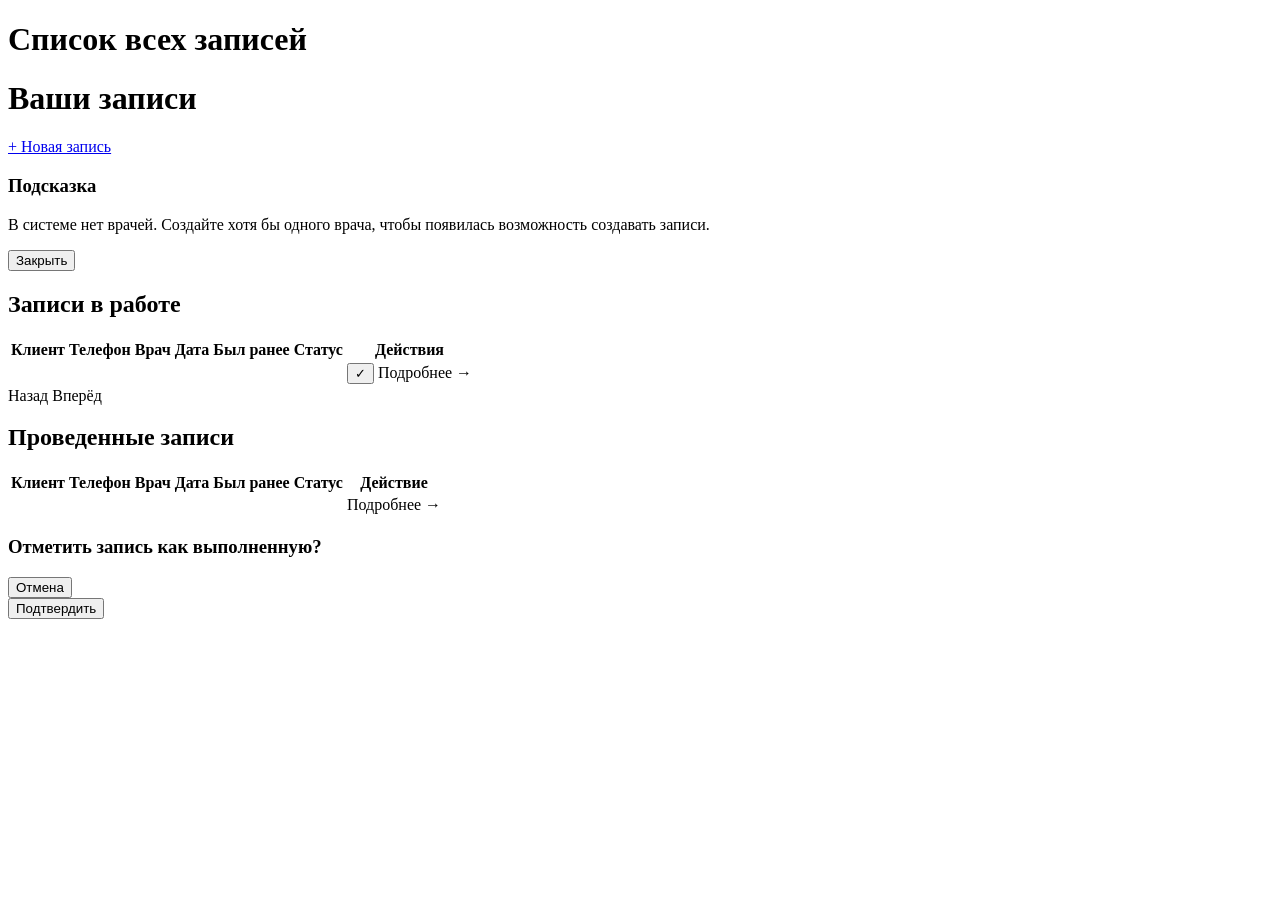
<file: src/main/resources/templates/appointments/index.html>
<!DOCTYPE html>
<html xmlns:th="http://www.thymeleaf.org"
      xmlns:sec="http://www.w3.org/1999/xhtml"
      lang="ru">

<head>
    <title th:fragment="title">Записи</title>
</head>

<body class="appointmentsPage">

<th:block th:replace="~{layout :: layout (~{::title}, ~{::header}, ~{::content})}">

    <th:block th:fragment="header">
        <div class="pageSectionHeader">
            <h1 sec:authorize="hasRole('ADMIN')">Список всех записей</h1>
            <h1 sec:authorize="hasRole('DOCTOR')">Ваши записи</h1>

            <a class="button buttonAdd"
               href="/appointments/new"
               sec:authorize="hasRole('ADMIN')">
                + Новая запись
            </a>
        </div>
        <th:block sec:authorize="hasRole('ADMIN')">

            <div id="doctorsHint"
                 class="modal"
                 th:classappend="${doctorsEmpty} ? 'active'">

                <div class="modal-content">

                    <h3>Подсказка</h3>

                    <p>
                        В системе нет врачей.
                        Создайте хотя бы одного врача,
                        чтобы появилась возможность создавать записи.
                    </p>

                    <div class="modal-actions">

                        <button class="btn btn-cancel"
                                onclick="document.getElementById('doctorsHint').classList.remove('active')">

                            Закрыть

                        </button>

                    </div>

                </div>

            </div>

        </th:block>
    </th:block>

    <th:block th:fragment="content">

        <div class="container">

            <div class="tableCaption">
                <h2>Записи в работе</h2>
            </div>

            <table class="table">

                <thead>
                <tr>
                    <th>Клиент</th>
                    <th>Телефон</th>
                    <th>Врач</th>
                    <th>Дата</th>
                    <th>Был ранее</th>
                    <th>Статус</th>
                    <th>Действия</th>
                </tr>
                </thead>

                <tbody>

                <tr th:each="a : ${scheduledAppointments.content}"
                    th:classappend="${a.lateMark} ? 'late'">

                    <td th:text="${a.clientFullName}"></td>
                    <td th:text="${a.clientPhone}"></td>
                    <td th:text="${a.doctorFullName}"></td>
                    <td th:text="${#temporals.format(a.time, 'dd.MM.yyyy HH:mm')}"></td>

                    <td>
                        <span th:class="${a.beenBefore} ? 'badge old' : 'badge new'"
                              th:text="${a.beenBefore} ? 'Да' : 'Нет'">
                        </span>
                    </td>

                    <td th:text="#{${'appointments.status.' + a.status}}"></td>

                    <td class="actionsCell">

                        <button class="buttonDone"
                                type="button"
                                th:disabled="${a.status == 'DONE'}"
                                th:data-appointment-id="${a.id}"
                                th:data-client-name="${a.clientFullName}"
                                th:data-doctor-name="${a.doctorFullName}"
                                th:data-appointment-time="${#temporals.format(a.time, 'dd.MM.yyyy HH:mm')}"
                                onclick="openDoneModal(this)"
                                sec:authorize="hasRole('ADMIN')">
                            ✓
                        </button>

                        <a class="button buttonSecondary"
                           th:href="@{/appointments/{id}(id=${a.id})}">
                            Подробнее →
                        </a>

                    </td>

                </tr>

                </tbody>

            </table>

            <!-- PAGINATION -->
            <div class="pagination" th:if="${scheduledAppointments.totalPages > 1}">
                <a th:if="${scheduledAppointments.hasPrevious()}"
                   th:href="@{/appointments(scheduledPage=${scheduledAppointments.number - 1},
                                            scheduledSize=${scheduledAppointments.size},
                                            donePage=${doneAppointments.number},
                                            doneSize=${doneAppointments.size})}"
                   class="page-link">Назад</a>

                <span th:each="i : ${#numbers.sequence(0, scheduledAppointments.totalPages - 1)}">

                    <a th:if="${i != scheduledAppointments.number}"
                       th:href="@{/appointments(scheduledPage=${i},
                                                scheduledSize=${scheduledAppointments.size},
                                                donePage=${doneAppointments.number},
                                                doneSize=${doneAppointments.size})}"
                       th:text="${i + 1}"
                       class="page-link"></a>

                    <span th:if="${i == scheduledAppointments.number}"
                          th:text="${i + 1}"
                          class="page-link current"></span>

                </span>

                <a th:if="${scheduledAppointments.hasNext()}"
                   th:href="@{/appointments(scheduledPage=${scheduledAppointments.number + 1},
                                            scheduledSize=${scheduledAppointments.size},
                                            donePage=${doneAppointments.number},
                                            doneSize=${doneAppointments.size})}"
                   class="page-link">Вперёд</a>
            </div>

        </div>

        <!-- DONE TABLE -->
        <div class="container">

            <div class="tableCaption">
                <h2>Проведенные записи</h2>
            </div>

            <table class="table">

                <thead>
                <tr>
                    <th>Клиент</th>
                    <th>Телефон</th>
                    <th>Врач</th>
                    <th>Дата</th>
                    <th>Был ранее</th>
                    <th>Статус</th>
                    <th>Действие</th>
                </tr>
                </thead>

                <tbody>

                <tr th:each="a : ${doneAppointments.content}">

                    <td th:text="${a.clientFullName}"></td>
                    <td th:text="${a.clientPhone}"></td>
                    <td th:text="${a.doctorFullName}"></td>
                    <td th:text="${#temporals.format(a.time, 'dd.MM.yyyy HH:mm')}"></td>

                    <td>
                        <span th:class="${a.beenBefore} ? 'badge old' : 'badge new'"
                              th:text="${a.beenBefore} ? 'Да' : 'Нет'">
                        </span>
                    </td>

                    <td th:text="#{${'appointments.status.' + a.status}}"></td>

                    <td>
                        <a class="button buttonSecondary"
                           th:href="@{/appointments/{id}(id=${a.id})}">
                            Подробнее →
                        </a>
                    </td>

                </tr>

                </tbody>

            </table>

        </div>

        <div id="doneModal" class="modal">
            <div class="modal-content">
                <h3>Отметить запись как выполненную?</h3>
                <div id="appointmentInfo" class="appointment-info"></div>

                <div class="modal-actions">
                    <button type="button" class="btn btn-cancel" onclick="closeDoneModal()">
                        Отмена
                    </button>

                    <form th:action="@{/appointments/done}" method="post">
                        <input type="hidden" name="appointmentId" id="modalAppointmentId" />
                        <input type="hidden" th:name="${_csrf.parameterName}" th:value="${_csrf.token}" />
                        <button type="submit" class="btn btn-confirm">
                            Подтвердить
                        </button>
                    </form>
                </div>
            </div>
        </div>

    </th:block>

</th:block>

</body>
</html>
</file>
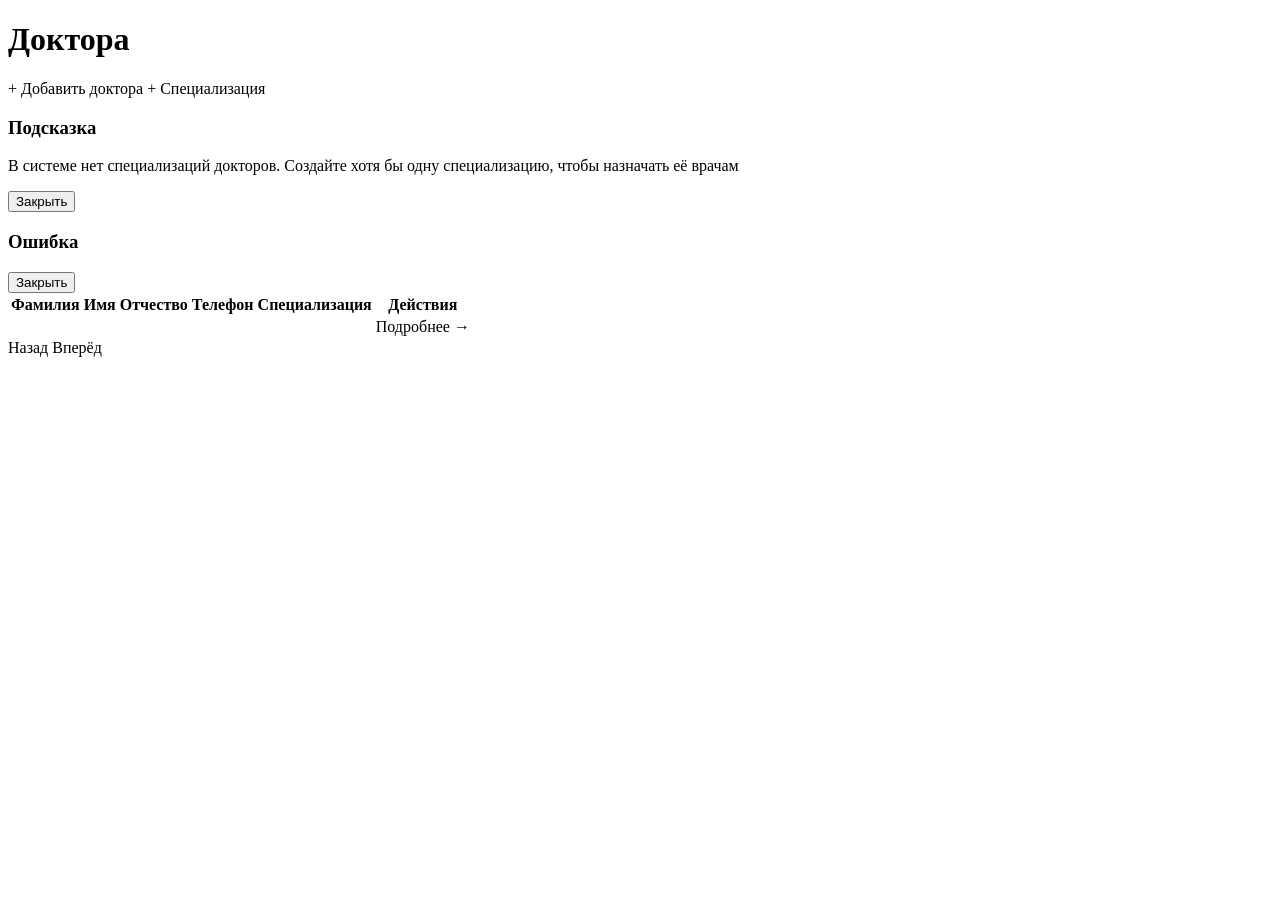
<file: src/main/resources/templates/doctors/index.html>
<!DOCTYPE html>
<html xmlns:th="http://www.thymeleaf.org"
      xmlns:sec="http://www.thymeleaf.org/extras/spring-security">

<head>
    <title th:fragment="title">Доктора</title>
</head>

<body class="doctorPage">

<th:block th:replace="~{layout :: layout (~{::title}, ~{::header}, ~{::content})}">

    <th:block th:fragment="header">
        <div class="pageSectionHeader">
            <h1>Доктора</h1>

            <div class="doctorHeaderActions">
                <a class="button buttonAdd"
                   th:href="@{/doctors/new}"
                   sec:authorize="hasRole('ADMIN')">
                    + Добавить доктора
                </a>

                <a class="button buttonAdd"
                   th:href="@{/specializations/new}"
                   sec:authorize="hasRole('ADMIN')">
                    + Специализация
                </a>
            </div>
            <th:block sec:authorize="hasRole('ADMIN')">
                <div id="specializationsHint"
                     class="modal"
                     th:classappend="${specializationsExist} ? 'active'">

                    <div class="modal-content">
                        <h3>Подсказка</h3>

                        <p>
                            В системе нет специализаций докторов.
                            Создайте хотя бы одну специализацию,
                            чтобы назначать её врачам
                        </p>

                        <div class="modal-actions">
                            <button class="btn btn-cancel"
                                    onclick="document.getElementById('specializationsHint').classList.remove('active')">
                                Закрыть
                            </button>
                        </div>

                    </div>
                </div>
            </th:block>


        </div>
    </th:block>

    <th:block th:fragment="content">

        <div id="errorModal" class="modal" th:classappend="${error} ? 'active'">
            <div class="modal-content">
                <h3>Ошибка</h3>
                <p th:text="${error}"></p>

                <div class="modal-actions">
                    <button class="btn btn-cancel"
                            onclick="document.getElementById('errorModal').classList.remove('active')">
                        Закрыть
                    </button>
                </div>
            </div>
        </div>

        <div class="container">

            <table class="table doctorsTable">

                <thead>
                <tr>
                    <th>Фамилия</th>
                    <th>Имя</th>
                    <th>Отчество</th>
                    <th>Телефон</th>
                    <th>Специализация</th>
                    <th>Действия</th>
                </tr>
                </thead>

                <tbody>
                <tr th:each="doctor : ${doctors.content}">

                    <td th:text="${doctor.surname}"></td>
                    <td th:text="${doctor.name}"></td>
                    <td th:text="${doctor.patronymic}"></td>
                    <td th:text="${doctor.phone}"></td>
                    <td th:text="${doctor.specialization.name}"></td>

                    <td class="actionsCell">
                        <a class="button buttonSecondary"
                           th:href="@{/doctors/{id}(id=${doctor.id})}">
                            Подробнее →
                        </a>
                    </td>

                </tr>
                </tbody>

            </table>

            <div class="pagination" th:if="${doctors.totalPages > 1}">

                <a th:if="${doctors.hasPrevious()}"
                   th:href="@{/doctors(page=${doctors.number - 1}, size=${doctors.size})}"
                   class="page-link">
                    Назад
                </a>

                <span th:each="i : ${#numbers.sequence(0, doctors.totalPages - 1)}">

                    <a th:if="${i != doctors.number}"
                       th:href="@{/doctors(page=${i}, size=${doctors.size})}"
                       th:text="${i + 1}"
                       class="page-link">
                    </a>

                    <span th:if="${i == doctors.number}"
                          th:text="${i + 1}"
                          class="page-link current">
                    </span>

                </span>

                <a th:if="${doctors.hasNext()}"
                   th:href="@{/doctors(page=${doctors.number + 1}, size=${doctors.size})}"
                   class="page-link">
                    Вперёд
                </a>

            </div>

        </div>

    </th:block>

</th:block>

</body>
</html>
</file>
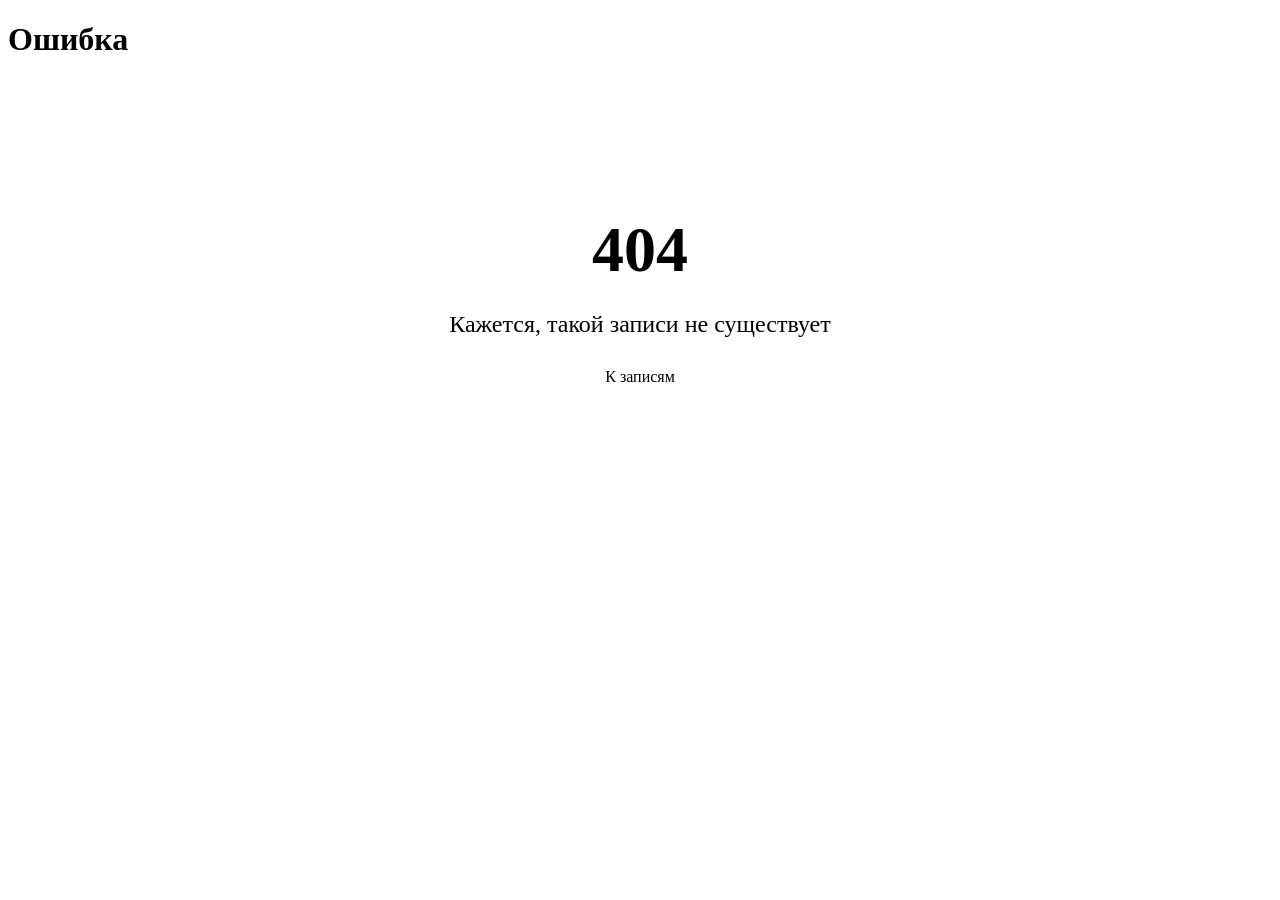
<file: src/main/resources/templates/notFoundAppointment.html>
<!DOCTYPE html>
<html xmlns:th="http://www.thymeleaf.org">
<head>
    <title th:fragment="title">404</title>
</head>

<body>

<th:block th:replace="layout :: layout (~{::title}, ~{::header}, ~{::content})">

    <th:block th:fragment="header">
        <h1>Ошибка</h1>
    </th:block>

    <th:block th:fragment="content">
        <div class="container">
            <div style="text-align: center; padding: 80px 0;">
                <h2 style="font-size: 64px; margin-bottom: 20px;">404</h2>
                <p style="font-size: 24px; margin-bottom: 30px;">
                    Кажется, такой записи не существует
                </p>

                <a class="button" th:href="@{/appointments}">
                    К записям
                </a>
            </div>
        </div>
    </th:block>

</th:block>

</body>
</html>
</file>
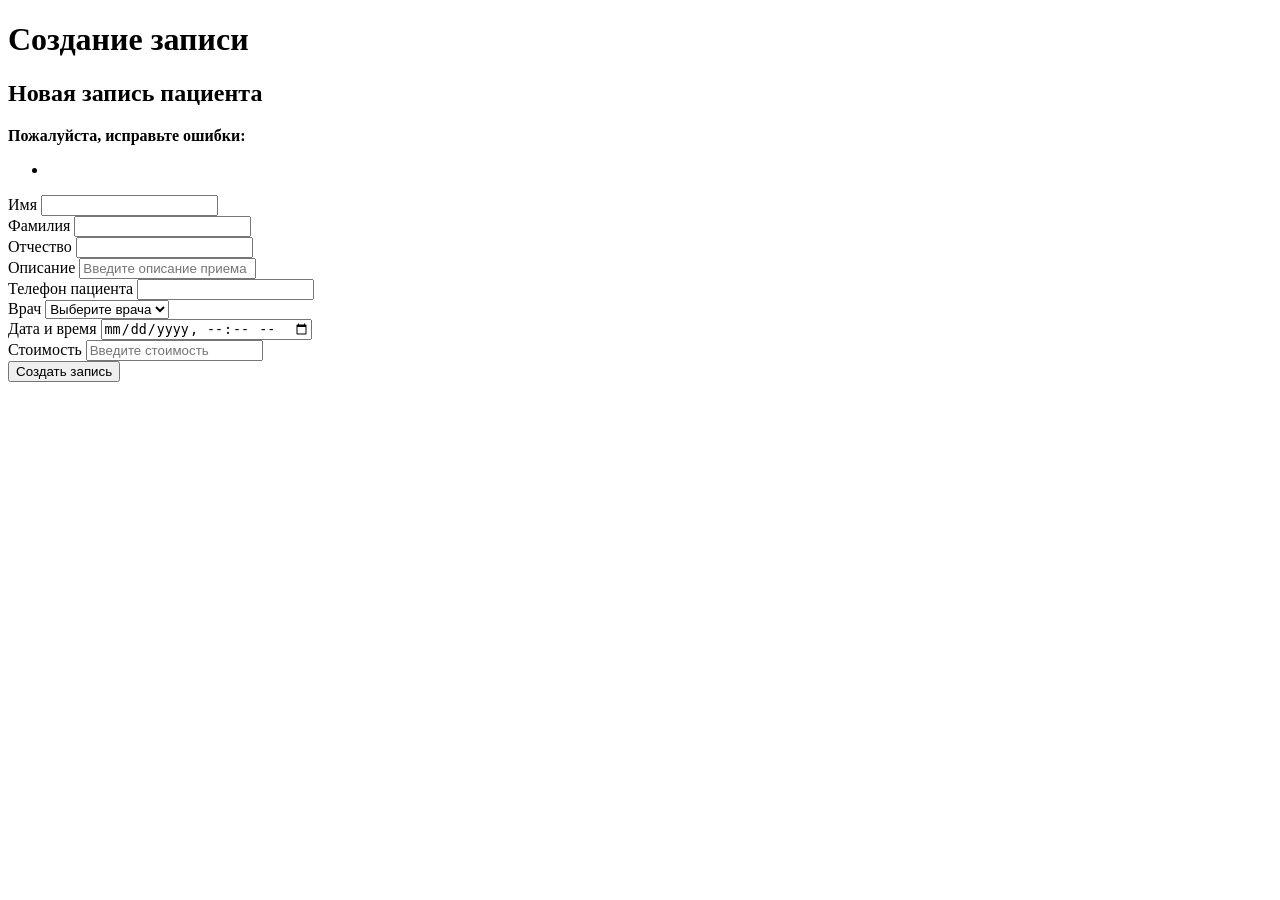
<file: src/main/resources/templates/appointments/new.html>
<!DOCTYPE html>
<html xmlns:th="http://www.thymeleaf.org"
      xmlns:sec="http://www.w3.org/1999/xhtml">

<head>
    <title th:fragment="title">Создание записи</title>
</head>

<body class="appointmentsCreatePage">

<th:block th:replace="~{layout :: layout (~{::title}, ~{::header}, ~{::content})}">

    <th:block th:fragment="header">
        <div class="pageSectionHeader">
            <h1>Создание записи</h1>
        </div>
    </th:block>

    <th:block th:fragment="content">

        <div class="container">

            <form class="form"
                  th:action="@{/appointments}"
                  method="post"
                  th:object="${appointment}">

                <h2>Новая запись пациента</h2>

                <div th:if="${#fields.hasGlobalErrors()}" class="formErrors">
                    <strong>Пожалуйста, исправьте ошибки:</strong>

                    <ul>
                        <li th:each="err : ${#fields.globalErrors()}"
                            th:text="${err}">
                        </li>
                    </ul>
                </div>

                <input type="hidden"
                       th:name="${_csrf.parameterName}"
                       th:value="${_csrf.token}"/>

                <div class="formGrid">

                    <div class="formCol">

                        <div class="formRow">
                            <label>Имя</label>

                            <input type="text"
                                   th:field="*{name}"
                                   th:classappend="${#fields.hasErrors('name')} ? 'input-error'">

                            <div th:errors="*{name}"
                                 class="field-error">
                            </div>
                        </div>

                        <div class="formRow">
                            <label>Фамилия</label>

                            <input type="text"
                                   th:field="*{surname}"
                                   th:classappend="${#fields.hasErrors('surname')} ? 'input-error'">

                            <div th:errors="*{surname}"
                                 class="field-error">
                            </div>
                        </div>

                        <div class="formRow">
                            <label>Отчество</label>

                            <input type="text"
                                   th:field="*{patronymic}"
                                   th:classappend="${#fields.hasErrors('patronymic')} ? 'input-error'">

                            <div th:errors="*{patronymic}"
                                 class="field-error">
                            </div>
                        </div>

                        <div class="formRow">
                            <label>Описание</label>

                            <input type="text"
                                   th:field="*{description}"
                                   placeholder="Введите описание приема"
                                   th:classappend="${#fields.hasErrors('description')} ? 'input-error'">

                            <div th:errors="*{description}"
                                 class="field-error">
                            </div>
                        </div>

                    </div>

                    <div class="formCol">

                        <div class="formRow">
                            <label>Телефон пациента</label>

                            <input type="text"
                                   th:field="*{phone}"
                                   th:classappend="${#fields.hasErrors('phone')} ? 'input-error'">

                            <div th:errors="*{phone}"
                                 class="field-error">
                            </div>
                        </div>

                        <div class="formRow">
                            <label>Врач</label>

                            <select th:field="*{doctorId}"
                                    th:classappend="${#fields.hasErrors('doctorId')} ? 'input-error'">

                                <option value="">Выберите врача</option>

                                <option th:each="doc : ${doctors}"
                                        th:value="${doc.id}"
                                        th:text="${doc.surname + ' ' + doc.name}">
                                </option>

                            </select>

                            <div th:errors="*{doctorId}"
                                 class="field-error">
                            </div>
                        </div>

                        <div class="formRow">
                            <label>Дата и время</label>

                            <input type="datetime-local"
                                   th:field="*{time}"
                                   th:classappend="${#fields.hasErrors('time')} ? 'input-error'">

                            <div th:errors="*{time}"
                                 class="field-error">
                            </div>
                        </div>

                        <div class="formRow priceRow">
                            <label>Стоимость</label>

                            <input type="number"
                                   step="1"
                                   min="0"
                                   placeholder="Введите стоимость"
                                   th:field="*{price}"
                                   th:classappend="${#fields.hasErrors('price')} ? 'input-error'">
                            <div th:errors="*{price}"
                                 class="field-error">
                            </div>
                        </div>
                    </div>
                </div>

                <button type="submit"
                        class="button button-primary">
                    Создать запись
                </button>
            </form>
        </div>
    </th:block>
</th:block>
</body>
</html>
</file>
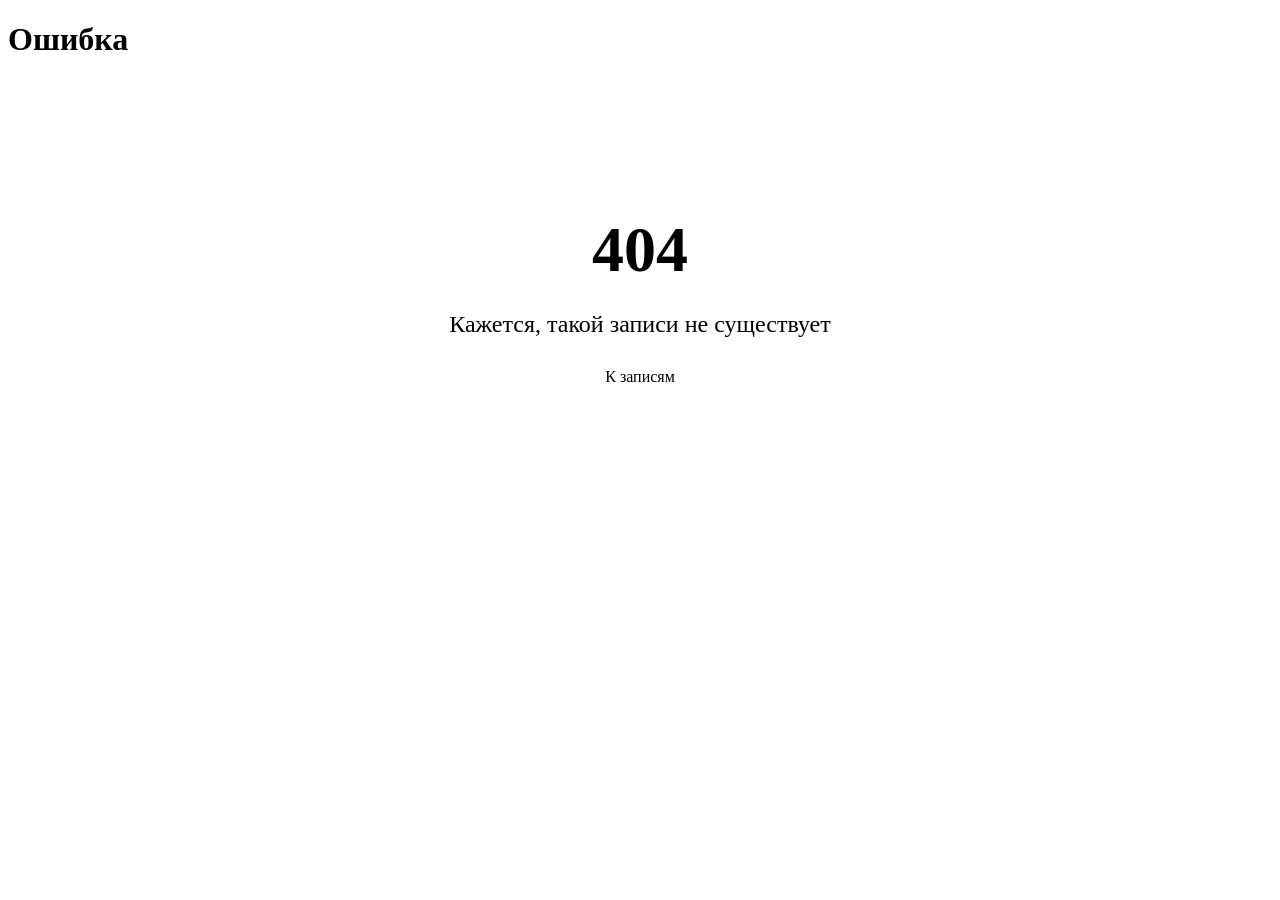
<file: src/main/resources/templates/appointments/notFoundAppointment.html>
<!DOCTYPE html>
<html xmlns:th="http://www.thymeleaf.org">
<head>
    <title th:fragment="title">404</title>
</head>

<body>

<th:block th:replace="layout :: layout (~{::title}, ~{::header}, ~{::content})">

    <th:block th:fragment="header">
        <h1>Ошибка</h1>
    </th:block>

    <th:block th:fragment="content">
        <div class="container">
            <div style="text-align: center; padding: 80px 0;">
                <h2 style="font-size: 64px; margin-bottom: 20px;">404</h2>
                <p style="font-size: 24px; margin-bottom: 30px;">
                    Кажется, такой записи не существует
                </p>

                <a class="button" th:href="@{/templates/appointments}">
                    К записям
                </a>
            </div>
        </div>
    </th:block>

</th:block>

</body>
</html>
</file>
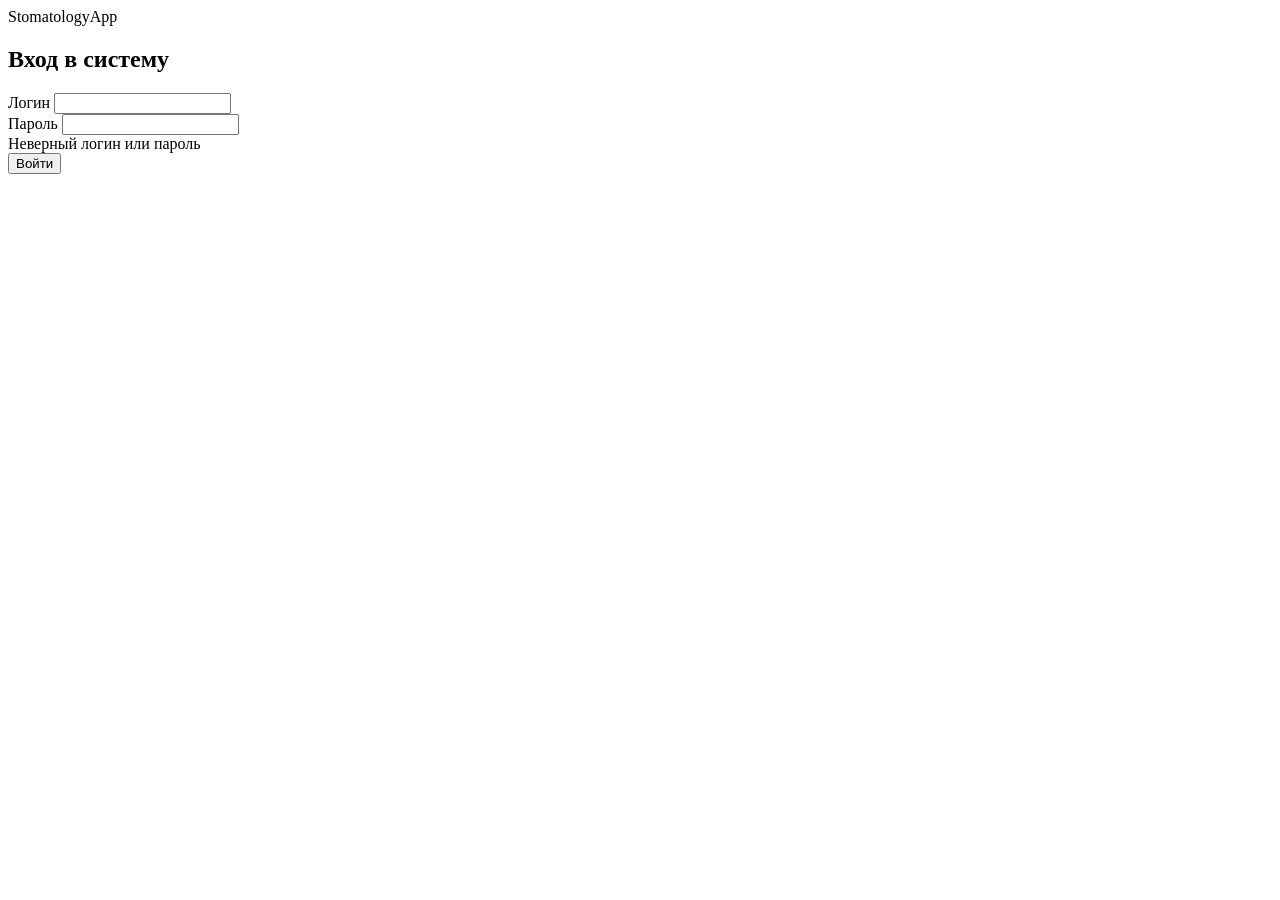
<file: src/main/resources/templates/auth/login.html>
<!DOCTYPE html>
<html xmlns:th="http://www.thymeleaf.org" lang="">

<head>
    <title>Вход</title>
    <meta charset="UTF-8">
    <link rel="stylesheet" th:href="@{/css/main.css}">
</head>

<body class="loginPage">

<div class="page">

    <div class="header">
        <div class="container">

            <div class="logo">
                StomatologyApp
            </div>

            <div class="clear"></div>

        </div>
    </div>


    <div class="hero">
        <div class="container">

            <form class="form" th:action="@{/login}" method="post">

                <h2>Вход в систему</h2>

                <div class="formRow">
                    <label>Логин</label>
                    <label>
                        <input type="text" name="username"/>
                    </label>
                </div>

                <div class="formRow">
                    <label>Пароль</label>
                    <label>
                        <input type="password" name="password"/>
                    </label>
                </div>

                <div th:if="${param.error}" class="error">
                    Неверный логин или пароль
                </div>

                <button type="submit" class="button button-primary">
                    Войти
                </button>

            </form>


        </div>
    </div>

</div>

</body>
</html>
</file>
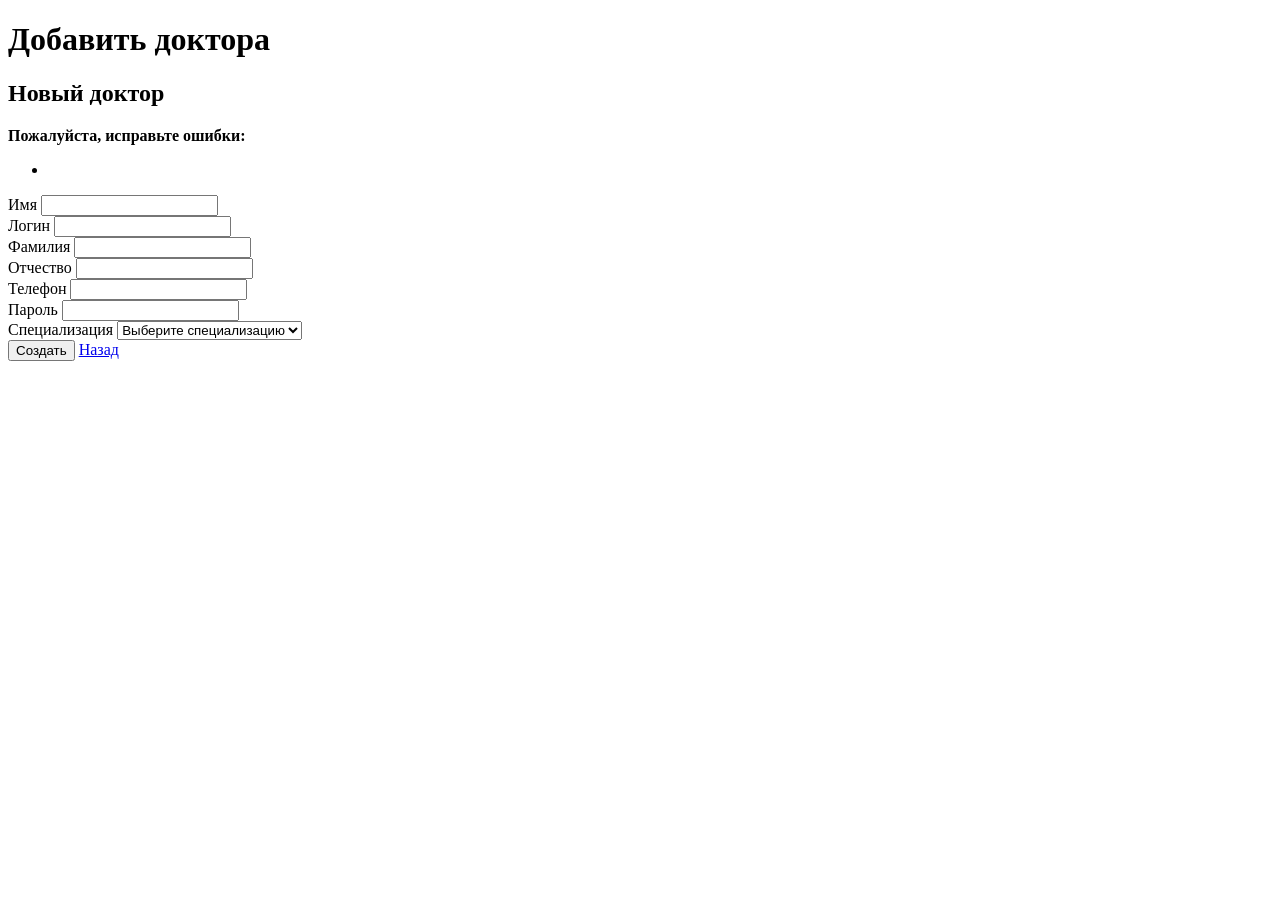
<file: src/main/resources/templates/doctors/new.html>
<!DOCTYPE html>
<html xmlns:th="http://www.thymeleaf.org"
      xmlns:sec="http://www.w3.org/1999/xhtml">

<head>
    <title th:fragment="title">Добавление доктора</title>
</head>

<body class="doctorPage">

<th:block th:replace="~{layout :: layout (~{::title}, ~{::header}, ~{::content})}">

    <th:block th:fragment="header">
        <div class="pageSectionHeader">
            <h1>Добавить доктора</h1>
        </div>
    </th:block>

    <th:block th:fragment="content">

        <div class="container">

            <form class="form doctorForm"
                  th:action="@{/doctors}"
                  method="post"
                  th:object="${doctor}">

                <h2>Новый доктор</h2>

                <div th:if="${#fields.hasGlobalErrors()}" class="formErrors">
                    <strong>Пожалуйста, исправьте ошибки:</strong>
                    <ul>
                        <li th:each="err : ${#fields.globalErrors()}"
                            th:text="${err.defaultMessage}">
                        </li>
                        </li>
                    </ul>
                </div>

                <input type="hidden"
                       th:name="${_csrf.parameterName}"
                       th:value="${_csrf.token}"/>

                <div class="formGrid">

                    <div class="formRow">
                        <label>Имя</label>
                        <input type="text" th:field="*{name}">
                        <div th:errors="*{name}" class="field-error"></div>
                    </div>

                    <div class="formRow">
                        <label>Логин</label>
                        <input type="text" th:field="*{username}">
                        <div th:errors="*{username}" class="field-error"></div>
                    </div>

                    <div class="formRow">
                        <label>Фамилия</label>
                        <input type="text" th:field="*{surname}">
                        <div th:errors="*{surname}" class="field-error"></div>
                    </div>

                    <div class="formRow">
                        <label>Отчество</label>
                        <input type="text" th:field="*{patronymic}">
                        <div th:errors="*{patronymic}" class="field-error"></div>
                    </div>

                    <div class="formRow">
                        <label>Телефон</label>
                        <input type="text" th:field="*{phone}">
                        <div th:errors="*{phone}" class="field-error"></div>
                    </div>

                    <div class="formRow">
                        <label>Пароль</label>
                        <input type="password" th:field="*{password}">
                        <div th:errors="*{password}" class="field-error"></div>
                    </div>

                    <div class="formRow full">
                        <label>Специализация</label>
                        <select th:field="*{specializationId}">
                            <option value="">Выберите специализацию</option>
                            <option th:each="spec : ${specializations}"
                                    th:value="${spec.id}"
                                    th:text="${spec.name}">
                            </option>
                        </select>
                        <div th:errors="*{specializationId}" class="field-error"></div>
                    </div>

                </div>

                <div class="doctor-actions">
                    <button type="submit" class="button button-primary">
                        Создать
                    </button>

                    <a href="/doctors" class="button button-secondary">
                        Назад
                    </a>
                </div>

            </form>

        </div>

    </th:block>

</th:block>

</body>
</html>
</file>
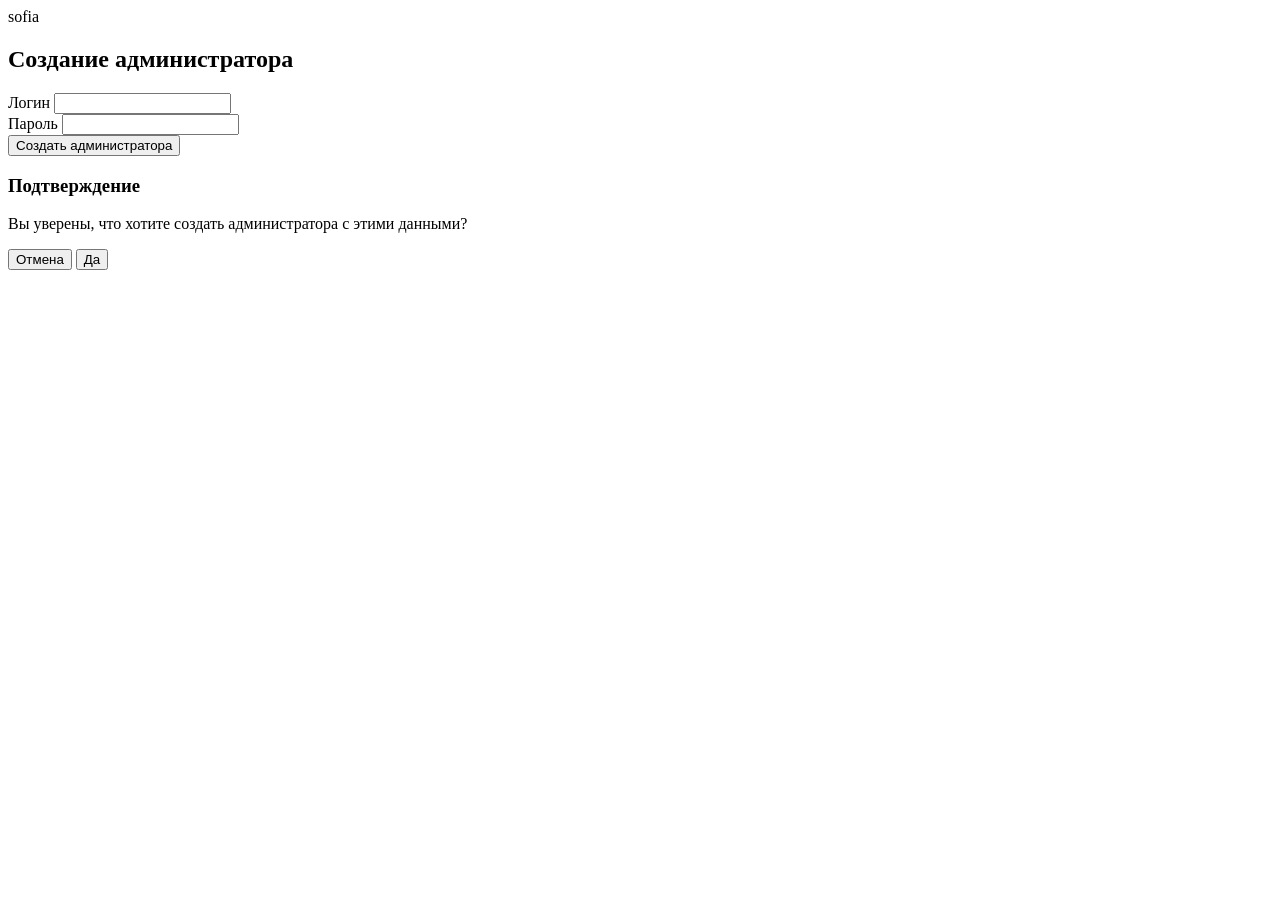
<file: src/main/resources/templates/setup/admin.html>
<!DOCTYPE html>
<html xmlns:th="http://www.thymeleaf.org" lang="ru">

<head>
    <title>Создание администратора</title>
    <meta charset="UTF-8">
    <link rel="stylesheet" th:href="@{/css/main.css}">
</head>

<body class="setupPage">

<div class="page">

    <div class="header">
        <div class="container">
            <div class="logo">
                sofia
            </div>
            <div class="clear"></div>
        </div>
    </div>

    <div class="hero">
        <div class="container">

            <form id="adminForm" class="form" th:action="@{/setup/admin}" th:object="${form}" method="post">

                <h2>Создание администратора</h2>

                <div th:if="${error}" class="error">
                    <span th:text="${error}"></span>
                </div>

                <div class="formRow">
                    <label>Логин</label>
                    <input type="text" th:field="*{username}" required/>
                    <span th:if="${#fields.hasErrors('username')}" th:errors="*{username}" class="error"></span>
                </div>

                <div class="formRow">
                    <label>Пароль</label>
                    <input type="password" th:field="*{password}" required/>
                    <span th:if="${#fields.hasErrors('password')}" th:errors="*{password}" class="error"></span>
                </div>

                <button type="button" class="button" onclick="openModal()">
                    Создать администратора
                </button>

            </form>

        </div>
    </div>

</div>

<div id="confirmModal" class="modal">
    <div class="modal-content">

        <h3>Подтверждение</h3>

        <p>Вы уверены, что хотите создать администратора с этими данными?</p>

        <div class="modal-actions">
            <button class="btn btn-cancel" onclick="closeModal()">Отмена</button>
            <button class="btn btn-confirm" onclick="submitForm()">Да</button>
        </div>

    </div>
</div>

<script th:src="@{/js/script.js}"></script>
</body>
</html>
</file>
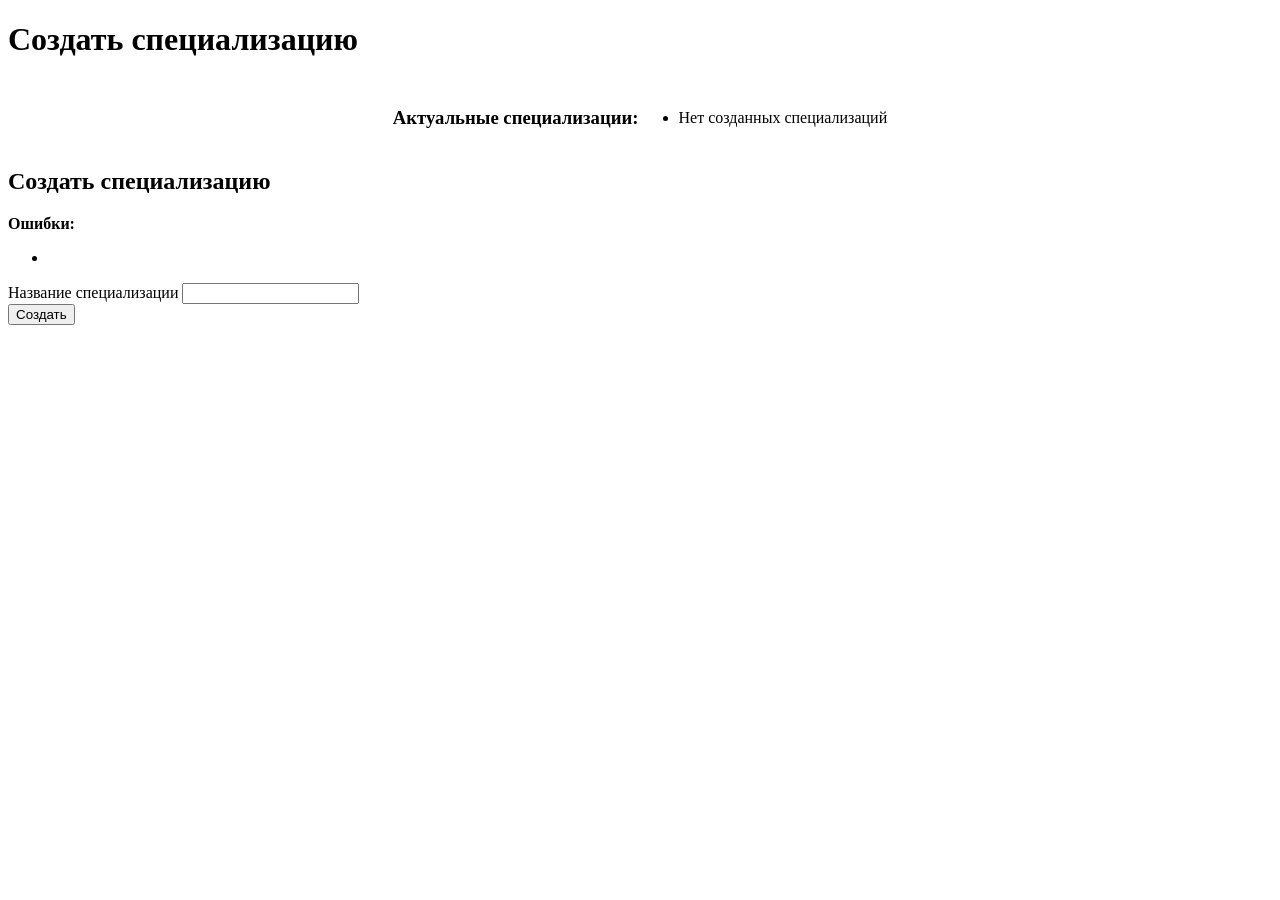
<file: src/main/resources/templates/specializations/new.html>
<!DOCTYPE html>
<html xmlns:th="http://www.thymeleaf.org" xmlns:sec="http://www.w3.org/1999/xhtml">
<head>
    <title th:fragment="title">Создание специализации</title>
</head>

<body>

<th:block th:replace="~{layout :: layout (~{::title}, ~{::header}, ~{::content})}">

    <th:block th:fragment="header"><h1>Создать специализацию</h1></th:block>

    <th:block th:fragment="content">
        <div class="container">
            <div class="specializations-list" style="margin-top: 30px; display: flex;
  justify-content: center;
  align-items: center;">
                <h3>Актуальные специализации:</h3>
                <div th:if="${specializations != null && !specializations.isEmpty()}">
                    <ul>
                        <li th:each="spec : ${specializations}" th:text="${spec}"></li>
                    </ul>
                </div>
                <div th:if="${specializations == null || specializations.isEmpty()}">
                    <p>Нет созданных специализаций</p>
                </div>
            </div>

            <form class="form" th:action="@{/specializations}" method="post" th:object="${specialization}">
                <h2>Создать специализацию</h2>

                <div th:if="${#fields.hasGlobalErrors()}" class="formErrors">
                    <strong>Ошибки:</strong>
                    <ul>
                        <li th:each="err : ${#fields.globalErrors()}" th:text="${err}"></li>
                    </ul>
                </div>

                <input type="hidden"
                       th:name="${_csrf.parameterName}"
                       th:value="${_csrf.token}"/>

                <div class="formRow">
                    <label>Название специализации</label>
                    <input type="text" th:field="*{name}" th:classappend="${#fields.hasErrors('name')} ? 'input-error'">
                    <div th:if="${#fields.hasErrors('name')}" th:errors="*{name}" class="field-error"></div>
                </div>

                <button type="submit" class="button">Создать</button>
            </form>
        </div>
    </th:block>

</th:block>

</body>
</html>
</file>
